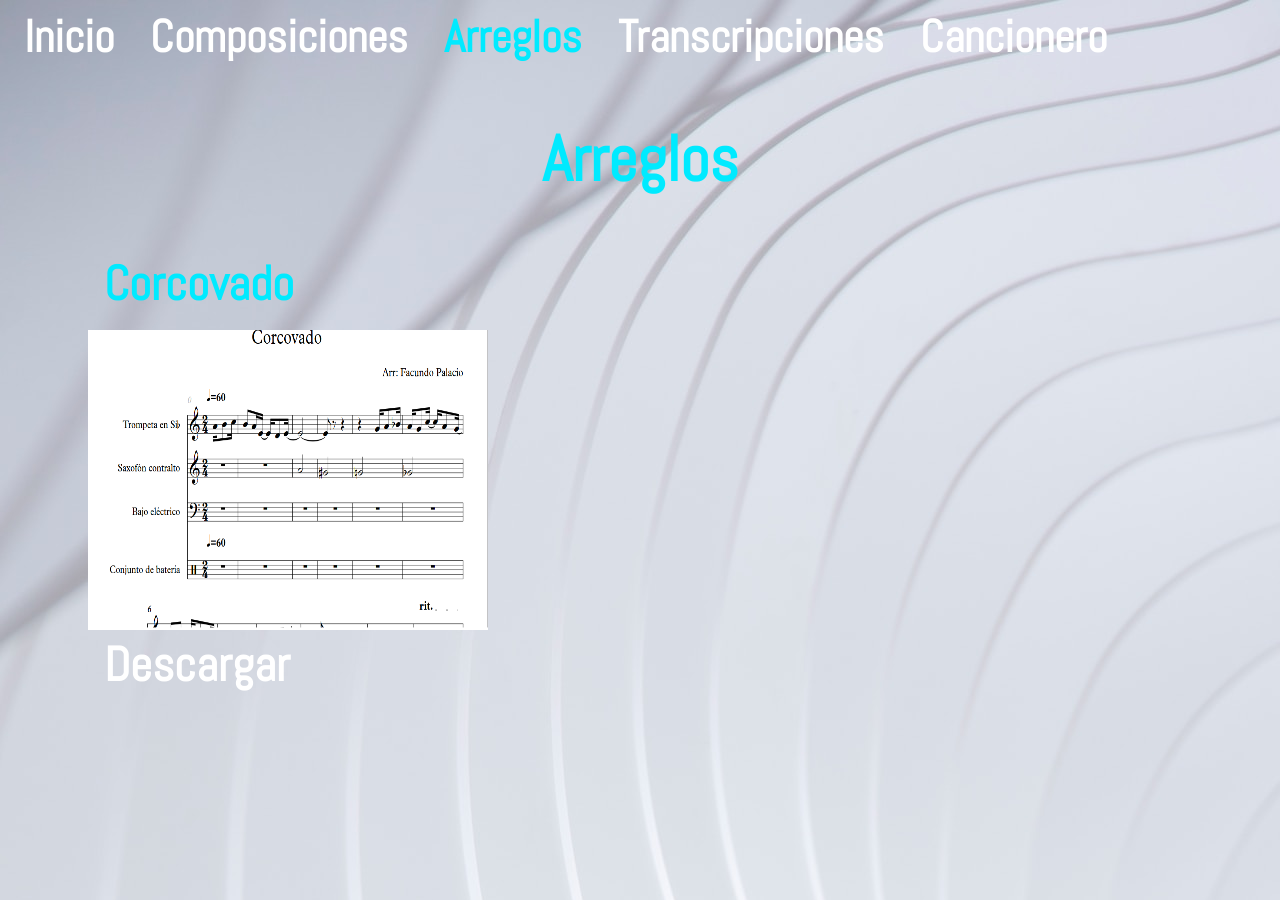
<file: arreglos/arreglos.html>
<!DOCTYPE html>
  <html lang="es-AR">
    <head>
    <link rel="stylesheet" href="arreglos.css"/>
    <meta charset="utf-8"/> 
    <meta name="author" content="Facundo Palacio"/>
    <meta name="description" content="Pagina de arreglos musicales"/>
    <style> @font-face {
      font-family: mainFont;
      src: url(../fonts/Abel-Regular.ttf);
    } </style>
    <title>Arreglos</title>
    </head>
  <body>
    
    
   <header>
    <h1><a href="../index.html">Inicio</a></h1>
    <h1><a href="../composiciones/composiciones.html">Composiciones</a></h1>
    <h1 class="current-page">Arreglos</h1>
    <h1><a href="../transcripciones/transcripciones.html">Transcripciones</h1>
    <h1><a href="../cancionero/cancionero-index.html">Cancionero</a></h1>
   </header>
<main> 
    <h2>Arreglos</h2>
    <p>Corcovado</p>
    <img src="imagenes/corcovado-icono.png" alt="vista previa de la partitura" height="300" 
    width="400" >
    <p class="download-text"><a href="documentos/corcovado.pdf" target="_blank">Descargar</a></p>
</main>

  </body>
  </html>
</file>
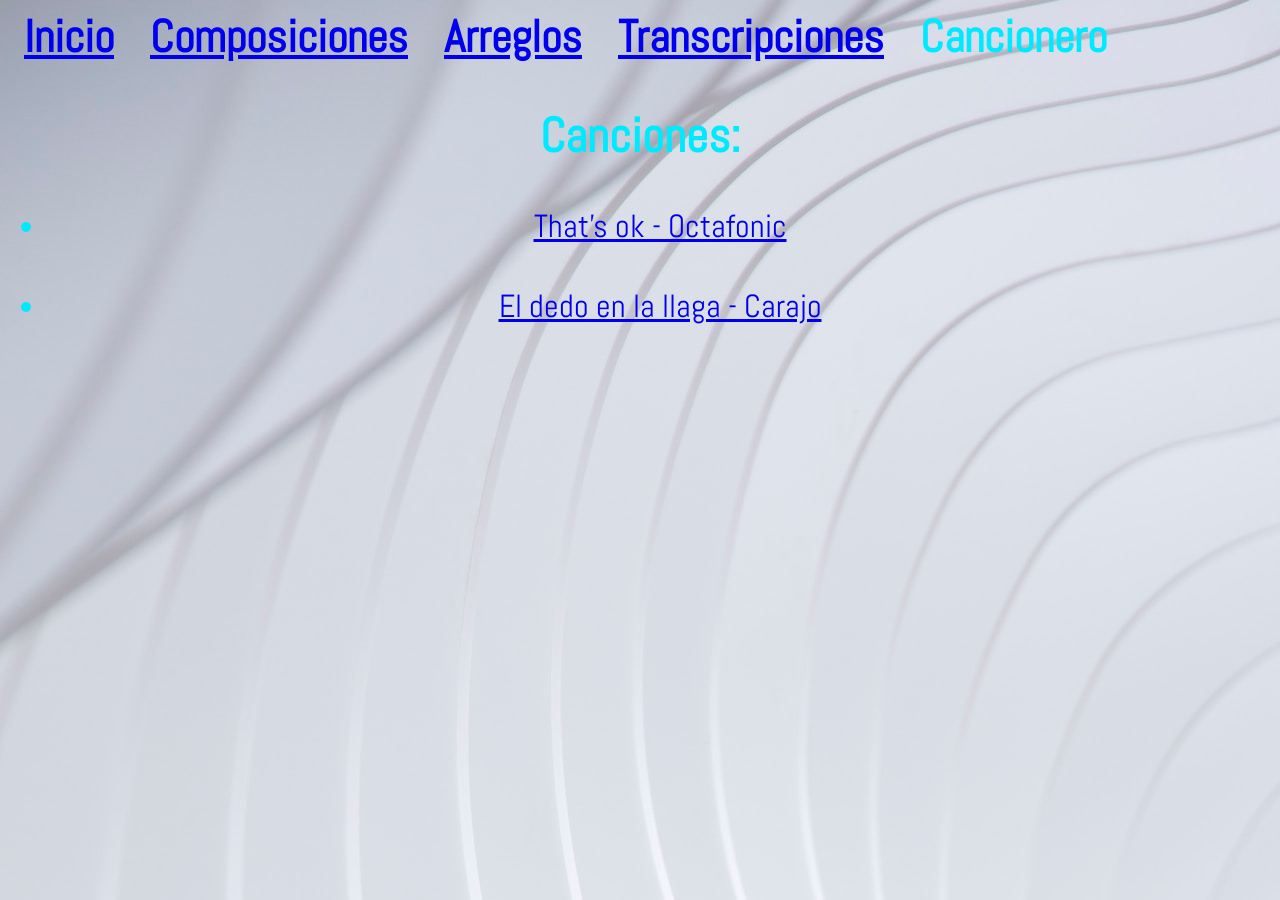
<file: cancionero/cancionero-index.html>
<!DOCTYPE html>
  <html lang="es-AR">
    <head>
    <link rel="stylesheet" href="cancionero-style.css"/>
    <meta charset="utf-8"/> 
    <meta name="author" content="Facundo Palacio"/>
    <meta name="descripction" content="Un cancionero con acordes y, en algunos casos partituras transcriptas o arregladas para otra tonalidad."/>
    <style> @font-face {
      font-family: mainFont;
      src: url(../fonts/Abel-Regular.ttf);
    } </style>
    <title>Cancionero</title>
    </head>
    <header>
        <h1><a href="../index.html">Inicio</a></h1>
        <h1><a href="../composiciones/composiciones.html">Composiciones</a></h1>
        <h1><a href="../arreglos/arreglos.html">Arreglos</a></h1>
        <h1><a href="../transcripciones/transcripciones.html">Transcripciones</a></h1>
        <h1 class="current-page">Cancionero</a></h1>
      </header>
    <body>
      <h2>Canciones:</h2> 
    <ul>
    <li class="songtitle"><a href="canciones/that's-ok.html">That's ok - Octafonic</a></li> <br>
    <li class="songtitle"><a href="canciones/el-dedo-en-la-llaga.html">El dedo en la llaga - Carajo</a></li>
    </ul>

    </body>

  </html>
</file>
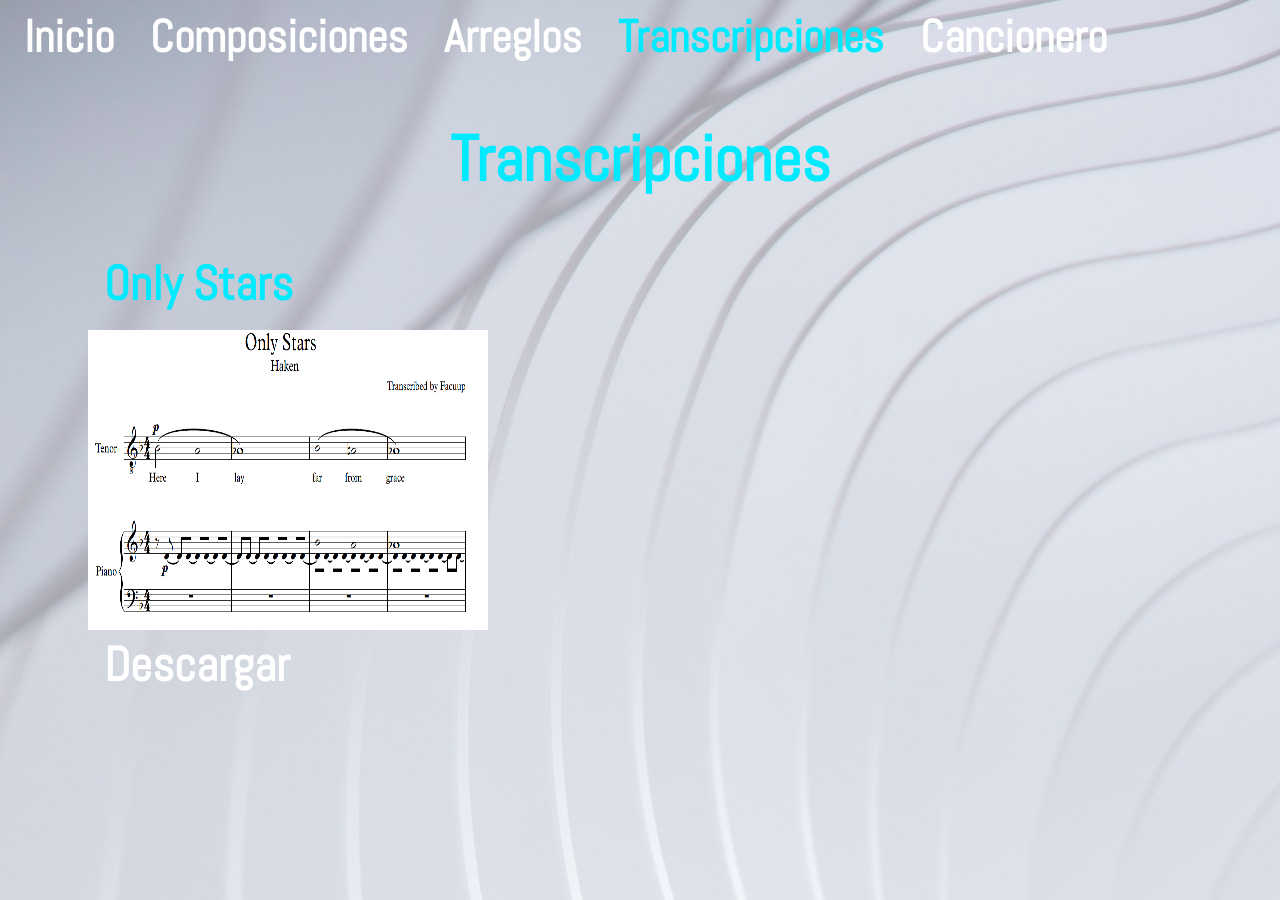
<file: transcripciones/transcripciones.html>
<!DOCTYPE html>
  <html lang="es-AR">
    <head>
    <link rel="stylesheet" href="transcripciones.css"/>
    <meta charset="utf-8"/> 
    <meta name="author" content="Facundo Palacio"/>
    <meta name="description" content="Pagina de transcripciones musicales"/>
    <style> @font-face {
      font-family: mainFont;
      src: url(../fonts/Abel-Regular.ttf);
    } </style>
    <title>Transcripciones</title>
    </head>
  <body>
    
    
   <header>
    <h1><a href="../index.html">Inicio</a></h1>
    <h1><a href="../composiciones/composiciones.html">Composiciones</a></h1>
    <h1><a href="../arreglos/arreglos.html">Arreglos</a></h1>
    <h1 class="current-page">Transcripciones</h1>
    <h1><a href="../cancionero/cancionero-index.html">Cancionero</a></h1>
   </header>

   <main>
    <h2>Transcripciones</h2>
    <p>Only Stars</p>
        <img src="imagenes/only-stars-preview.png" alt="vista previa de la partitura" height="300" 
        width="400" >
        <p class="download-text"><a href="documentos/only-stars.pdf" target="_blank">Descargar</a></p>
    </main>

  </body>
  </html>
</file>
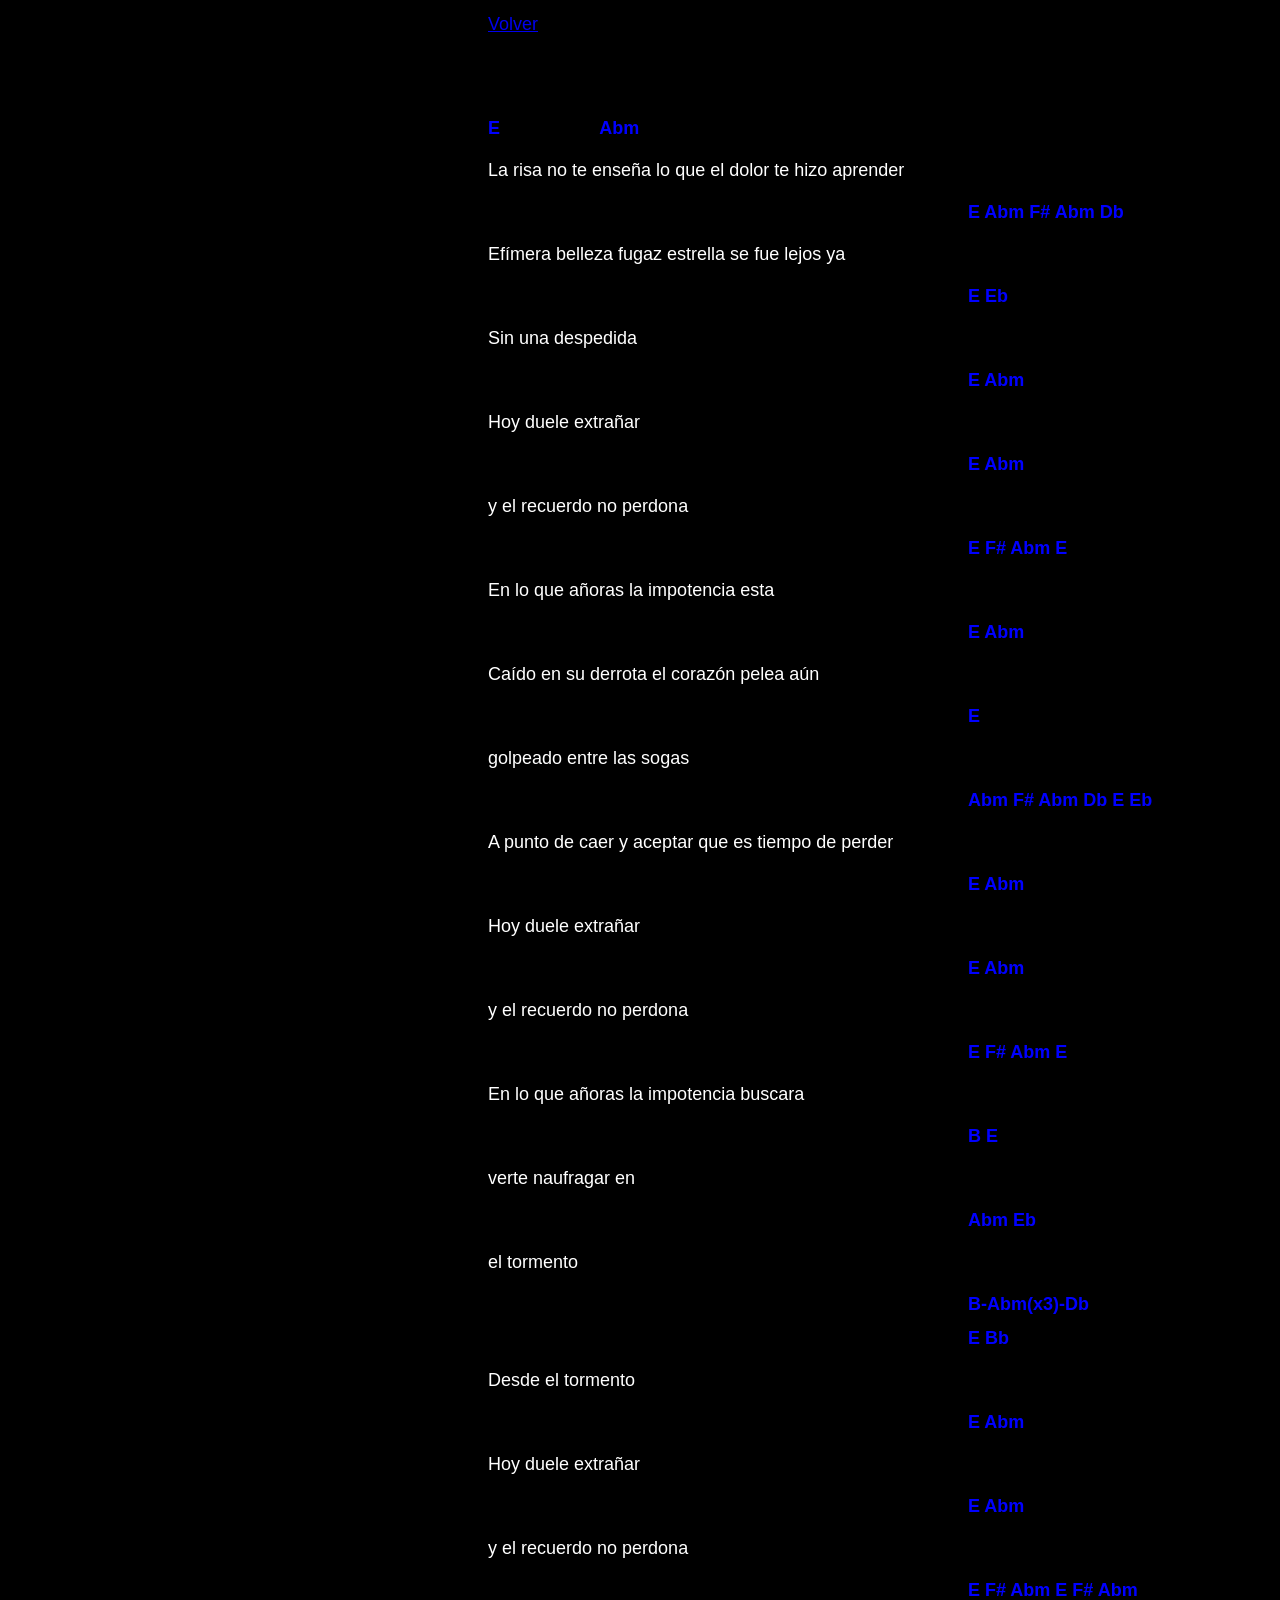
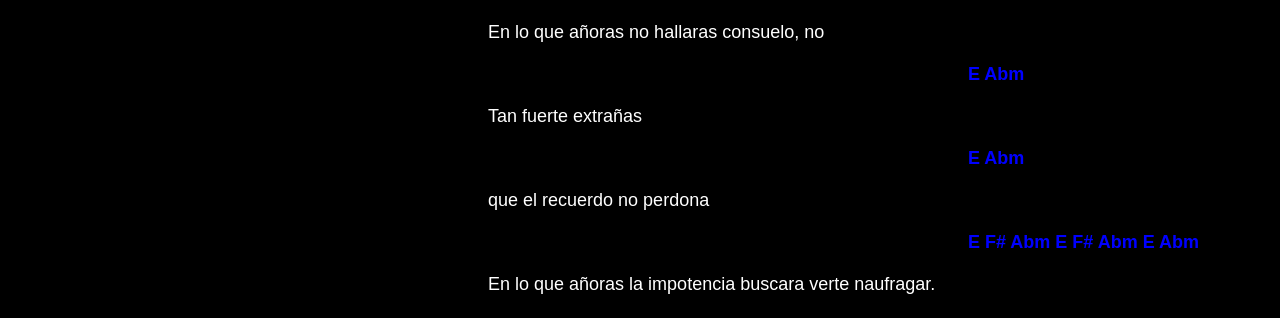
<file: cancionero/canciones/el-dedo-en-la-llaga.html>
<DOCTYPE html>
<html lang="en-US"/>
<head>
<meta name="author" description"Facundo Palacio"/>
<meta name="description" content="Letra y acordes de la canción&quot;El dedo en la llaga&quot; de la banda &quot;Carajo&quot;"/>
<p><a href="../cancionero-index.html">Volver</a><p>
<link rel="stylesheet" href="el-dedo-en-la-llaga.css" >   
<title>El dedo en la llaga</title>
</head>
<body>
<h1>El dedo en la llaga (Carajo)</h1>
<pre><strong>E                    Abm</strong></pre>
<p>La risa no te enseña lo que el dolor te hizo aprender</p>
<p><strong>E               Abm            F#      Abm   Db</strong></p>
<p>Efímera belleza fugaz estrella se fue lejos ya</p>
<p><strong>E      Eb</strong></p>
<p>Sin una despedida</p>
 
<p><strong>E               Abm</strong></p>
<p>Hoy duele extrañar</p> 
<p><strong>E             Abm</strong></p>
<p>y el recuerdo no perdona</p>
<p><strong>E   F#    Abm                E</strong></p>
<p>En lo que añoras la impotencia esta</p>
<p><strong>E                        Abm</strong></p>
<p>Caído en su derrota el corazón pelea aún</p> 
<p><strong>E</strong></p>
<p>golpeado entre las sogas</p>
<p><strong>Abm     F#       Abm    Db  E           Eb</strong></p>
<p>A punto de caer y aceptar que es tiempo de perder</p>
 
<p><strong>E               Abm</strong></p>
<p>Hoy duele extrañar</p> 
<p><strong>E             Abm</strong></p>
<p>y el recuerdo no perdona</p>
<p><strong>E   F#    Abm                E</strong></p>
<p>En lo que añoras la impotencia buscara</p> 
<p><strong>      B      E</strong></p>
<p>verte naufragar en</p> 
<p><strong>Abm     Eb</strong></p>
<p>el tormento</p>
 
<p><strong>B-Abm(x3)-Db</strong></p>
 
<p><strong>E       Bb</strong></p>
<p>Desde el tormento</p>
 
<p><strong>E              Abm</strong></p>
<p>Hoy duele extrañar</p> 
<p><strong>E             Abm</strong></p>
<p>y el recuerdo no perdona</p>
<p><strong>E  F#    Abm             E      F#     Abm</strong></p>
<p>En lo que añoras no hallaras consuelo, no</p>
<p><strong>E               Abm</strong></p>
<p>Tan fuerte extrañas </p>
<p><strong>E               Abm</strong></p>
<p>que el recuerdo no perdona</p>
<p><strong>E  F#    Abm            E      F#    Abm            E     Abm</strong></p>
<p>En lo que añoras la impotencia buscara verte naufragar.</p>
</body>
</html>
</file>
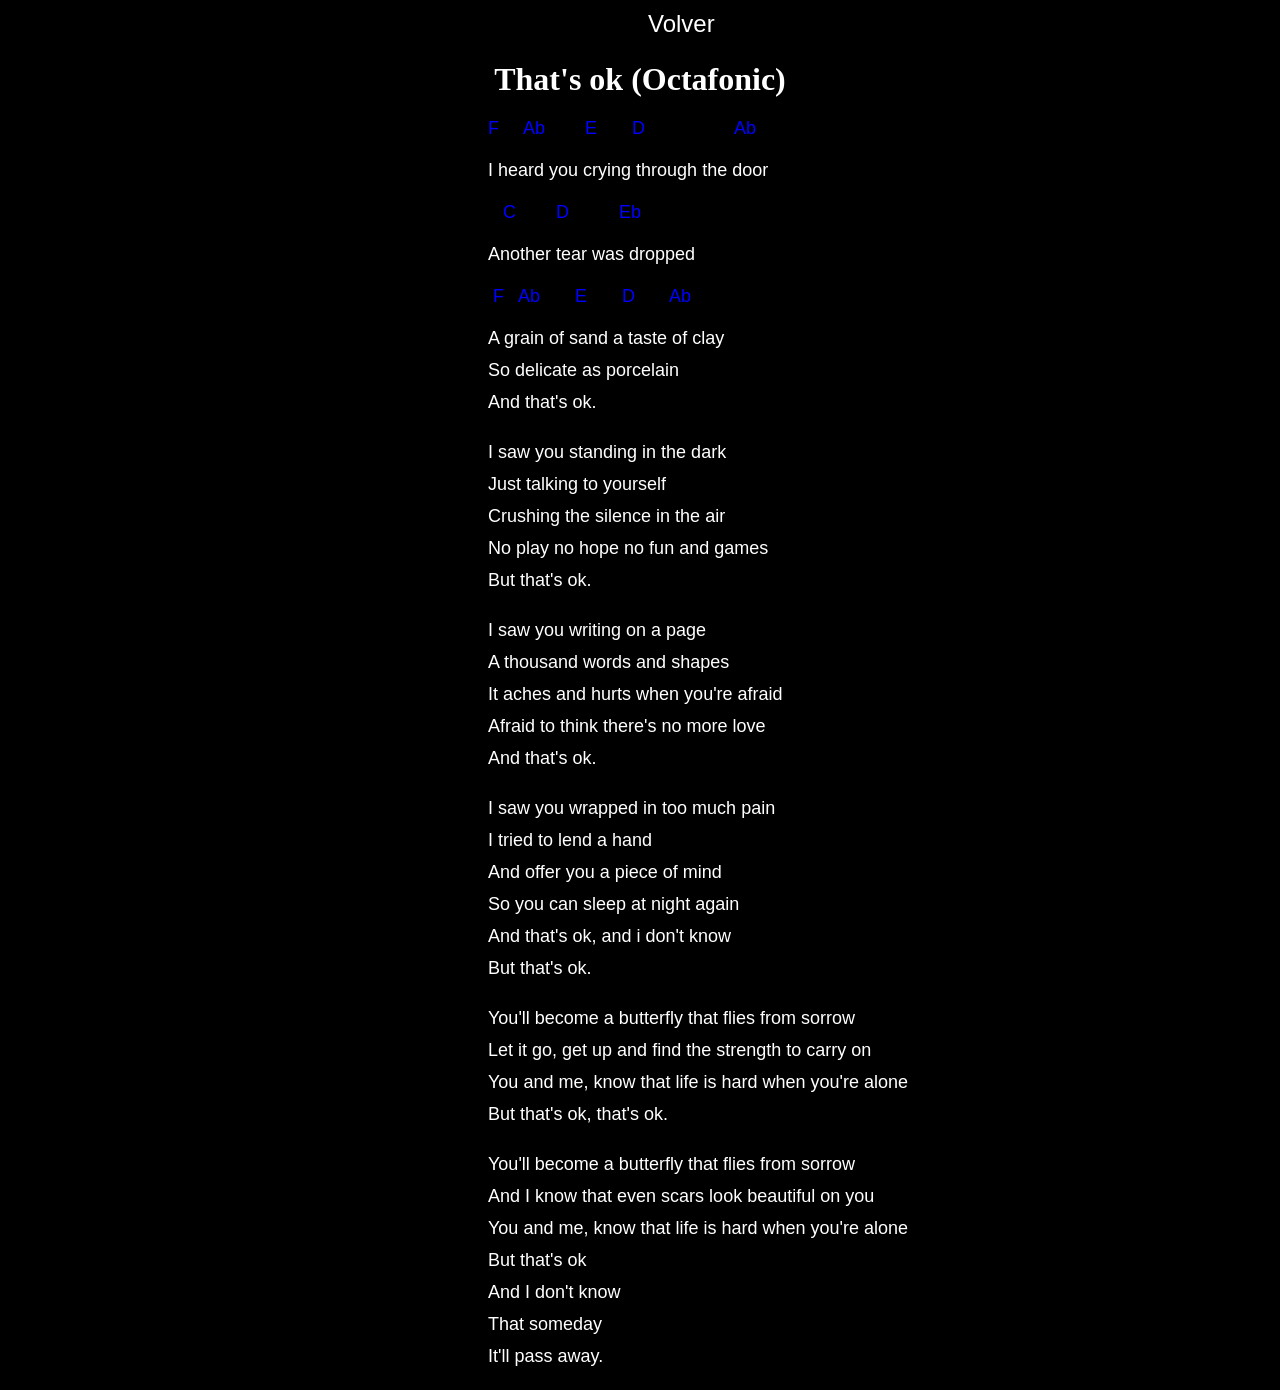
<file: cancionero/canciones/that's-ok.html>
<DOCTYPE html>
<html lang="en-US">
<head>
<meta name="author" description"Facundo Palacio"/>
<meta name="description" content="Letra y acordes de la canción&quot;That's ok&quot; de la banda &quot;Octafonic&quot;"/>
<title>That's ok</title>
<link rel="stylesheet" href="that's-ok.css">
<p><a href="../cancionero-index.html">Volver</a><p>
</head>
<body>
<h1>That's ok (Octafonic)</h1>
<pre class="chords">
F     Ab        E       D                  Ab </pre>
<p>I heard you crying through the door</p>
<pre class="chords">
   C        D          Eb </pre>
<p> Another tear was dropped<br>
<pre class="chords">
 F   Ab       E       D       Ab </pre>
<p>A grain of sand a taste of clay<br>
So delicate as porcelain<br>
And that's ok.<br>
</p>

<p>I saw you standing in the dark<br>
Just talking to yourself<br>
Crushing the silence in the air<br>
No play no hope no fun and games<br>
But that's ok.<br>
</p>

<p>I saw you writing on a page<br>
A thousand words and shapes<br>
It aches and hurts when you're afraid<br>
Afraid to think there's no more love<br>
And that's ok.<br>
</p>

<p>I saw you wrapped in too much pain<br>
I tried to lend a hand<br>
And offer you a piece of mind<br>
So you can sleep at night again<br>
And that's ok, and i don't know<br>
But that's ok.<br>
</p>

<p>
You'll become a butterfly that flies from sorrow<br>
Let it go, get up and find the strength to carry on<br>
You and me, know that life is hard when you're alone<br>
But that's ok, that's ok.<br>
</p>

<p>
You'll become a butterfly that flies from sorrow<br>
And I know that even scars look beautiful on you<br>
You and me, know that life is hard when you're alone<br>
But that's ok<br>
And I don't know<br>
That someday<br>
It'll pass away.<br>
</p>

</body>
</html>
</file>
<file: arreglos/arreglos.css>
html {
  background-image: url(../imagenes/fondo2.jpg);
  
}




h2 {
    color: rgb(0, 234, 255);
    text-align: center;
    font-size: 4rem;
    font-family: mainFont;
}

p {
    color: rgb(0, 234, 255);
    font-size: 3rem;
    margin: 0;
    margin-left: 6rem;
    padding: 0;
    font-family: mainFont;
    font-weight: bold;
}

img {
    margin-top: 1rem;
    margin-left: 5rem;
}

h1 {
  color: rgb(0, 234, 255);
  font-size: 2.8rem;
  text-align: center;
  display: inline;
  margin-left: 1rem;
  margin-right: 1rem;
  margin-top: 4rem;
  margin-bottom:  0.1rem;
  vertical-align: middle;
  font-family: mainFont;
  /*background-color: rgba(158, 99, 36, 0.767);*/

  
}

.current-page {
  color:rgb(0, 234, 255);
}

a { 
    color: white;
    text-decoration: none;
}

a:visited {
    color:white;
  }

a:hover {
  color:rgb(0, 234, 255);
  text-decoration: underline;
}

a:active{
  color:red;
}

.download-text {
  color: rgb(0, 234, 255);
}
</file>
<file: cancionero/cancionero-style.css>
html {
  background-image: url(../imagenes/fondo2.jpg);
  
}


.current-page {
  color:rgb(0, 234, 255);
  text-decoration: none;
}

.volver {
  text-align: left;
}

h1 {
  color: rgb(0, 234, 255);
  font-size: 2.8rem;
  text-align: center;
  display: inline;
  margin-left: 1rem;
  margin-right: 1rem;
  margin-top: 4rem;
  vertical-align: middle;
  font-family: mainFont;
  /*background-color: rgba(158, 99, 36, 0.767);*/
  text-decoration: none;
  
}


h2 {
  text-align: center;
  color: rgb(0, 234, 255);
  font-size: 3rem;
  font-family: mainFont;
  text-decoration: none;
}

p {
    margin-left: 5rem;
    margin-top: 1rem;
    font-size: 2rem;
    font-family: mainFont;
    text-decoration: none;
}

ul { 
  color: rgb(0, 234, 255);
  text-decoration: none;
  font-size: 2rem;
  text-align: center;
  font-family: mainFont;
  text-decoration: none;
}

a:hover {
color:rgb(0, 234, 255);
text-decoration: underline;
}


a:active{
color:red;
}

a:visited {
  color:white;
  }
</file>
<file: transcripciones/transcripciones.css>
html {
  background-image: url(../imagenes/fondo2.jpg);
  
}



h1 {
  color: rgb(0, 234, 255);
  font-size: 2.8rem;
  text-align: center;
  display: inline;
  margin-left: 1rem;
  margin-right: 1rem;
  margin-top: 4rem;
  vertical-align: middle;
  font-family: mainFont;
  /*background-color: rgba(158, 99, 36, 0.767);*/

  
}

img {
  margin-top: 1rem;
  margin-left: 5rem;
}

h2 {
  color: rgb(0, 234, 255);
  text-align: center;
  font-size: 4rem;
  font-family: mainFont;
  
}

p {
  color: rgb(0, 234, 255);
  font-size: 3rem;
  margin: 0;
  margin-left: 6rem;
  padding: 0;
  font-family: mainFont;
  font-weight: bold;
  
}
.current-page {
  color:rgb(0, 234, 255);
}

a { 
    color: white;
    text-decoration: none;
}

a:visited {
    color:white;
  }

a:hover {
  color:rgb(0, 234, 255);
  text-decoration: underline;
}

a:active{
  color:red;
}
</file>
<file: cancionero/canciones/el-dedo-en-la-llaga.css>
html {
    background-color: black;
}

p {
    font-size: large;
    text-align: left;
    font-family: Verdana, Geneva, Tahoma, sans-serif;
    line-height: 2rem;
    margin-left: 30rem;
    color:white;

}

strong {
    color: blue;
    font-size: large;
    text-align: left;
    font-family: Verdana, Geneva, Tahoma, sans-serif;
    margin-left: 30rem;
    line-height: 1rem;
}
</file>
